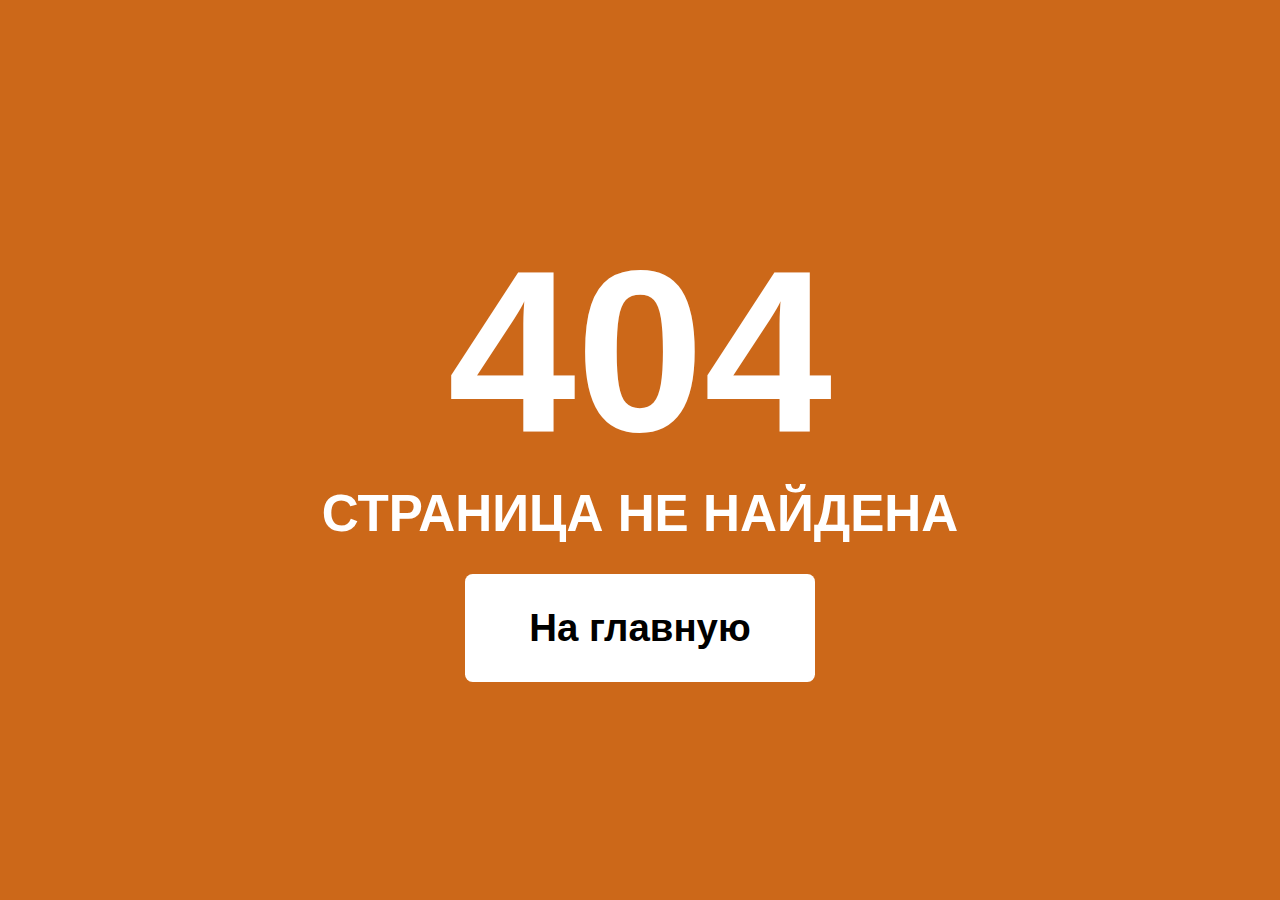
<file: error404.html>
<!DOCTYPE html>
<html lang="ru">
<head>
    <meta charset="UTF-8">
    <meta name="viewport" content="width=device-width, initial-scale=1.0">
    <title>Ошибка 404</title>
    <link rel="stylesheet" type="text/css" href="scss/style.css">
    <style>


    
    </style>
</head>
<body>
    <div class="error-container">
        <div class="error-code">404</div>
        <div class="error-message">СТРАНИЦА НЕ НАЙДЕНА</div>
            <a href="index.html" class="nav-button">
                На главную
            </a>
    </div>
</body>
</html>
</file>
<file: scss/style.css>
.container {
  margin-left: 18vw;
  margin-right: 18vw;
}

@media (max-width: 450px) {
  .container {
    margin-left: 10vw;
    margin-right: 10vw;
    display: flex;
    align-items: center;
    flex-direction: column;
    align-items: center;
  }
}
@media (max-width: 450px) {
  [alt=checklist__photo] {
    display: none;
  }
}
[alt=logo] {
  height: 5vw;
}

[alt=ellips] {
  height: 80vw;
  position: absolute;
  z-index: -10;
  top: -35vw;
  right: 45vw;
}

[alt=fruits] {
  height: 42.796vw;
  position: absolute;
  z-index: -9;
  left: 4.68vw;
  top: 5.2vw;
}

[alt=pan] {
  width: 37.232vw;
  height: 34.8vw;
  margin: 2.4vw;
  align-self: center;
  justify-self: center;
  position: relative;
  left: 1vw;
  border-radius: 110%;
  box-shadow: 0.3vw 0vw 1vw rgb(0, 0, 0);
}

[alt=sp] {
  width: 100%;
  height: auto;
  border-radius: 1vw;
  -o-object-fit: cover;
     object-fit: cover;
  display: block;
  margin-bottom: 1vw;
}

[alt=sm] {
  width: 1vw;
  filter: brightness(0) invert(1);
  transition: filter 0.3s ease;
}

[alt=sm]:hover {
  width: 1vw;
  filter: none;
}

[alt=arrow] {
  padding-top: 0.6vw;
  width: 2vw;
  filter: invert(0);
  transition: filter 0.3s ease;
}

[alt=arrow]:hover {
  width: 2vw;
  filter: invert(1);
}

[alt=checklist__photo] {
  width: 25.7vw;
  position: relative;
  top: -15vw;
  left: 37.5vw;
}

h1, h2, h3, h4, h5 {
  font-family: "Poppins", sans-serif;
  font-weight: 500;
  font-style: normal;
}

h1 {
  font-size: 4.35vw;
  margin-top: 5vw;
  margin-bottom: 2vw;
}

h2 {
  margin: 0%;
  margin-bottom: 3.69vw;
  font-size: 3.12vw;
  font-style: normal;
  font-weight: 100;
}

h3 {
  font-size: 3.1vw;
  font-style: normal;
  font-family: system-ui, -apple-system, BlinkMacSystemFont, "Segoe UI", Roboto, Oxygen, Ubuntu, Cantarell, "Open Sans", "Helvetica Neue", sans-serif;
}

h4 {
  margin: 1vw 1vw 0vw 1vw;
  font-size: 1.5vw;
}

h5 {
  font-size: 1.25vw;
  margin: 0;
  line-height: 1.5vw;
}

a {
  text-decoration: none;
  font-weight: bolder;
}

a:visited, a:active, a:link {
  transition: 0.4s;
}

a:hover {
  transition: 0.4s;
  color: #EA543C;
  font-size: 105%;
}

.button-subscribe a {
  color: #ffffff;
}
.button-subscribe--main {
  transition: 0.4s;
  transform: scale(1);
  height: 3.848vw;
  display: flex;
  align-items: center;
  justify-content: center;
  background: linear-gradient(135deg, rgb(234, 84, 60) 0%, rgb(197, 170, 36) 100%);
  color: #ffffff;
  border-radius: 0.9vw;
  width: auto;
  width: 16.64vw;
  text-align: center;
}
.button-subscribe--main a {
  transition: 0.4s;
  transform: scale(1);
  color: #ffffff;
  font-family: "Inter", sans-serif;
}
.button-subscribe--main:hover {
  transition: 0.4s;
  transform: scale(1.1);
  background: #34BCA6;
  background: linear-gradient(135deg, rgb(52, 188, 166) 0%, rgb(197, 170, 36) 100%);
}
.button-subscribe--main:hover a {
  color: #ffffff;
}
.button-subscribe--secondary {
  transition: 0.4s;
  transform: scale(1);
  display: flex;
  align-items: center;
  justify-content: center;
  position: relative;
  width: 16.666vw;
  height: 4vw;
  border: solid rgb(251, 89, 2) 0.052vw;
  border-radius: 0.6vw;
  background-color: #ffffff;
  margin-top: 2.4vw;
}
.button-subscribe--secondary a {
  color: #000000;
}
.button-subscribe--secondary:hover {
  transition: 0.2s;
  background: #34BCA6;
  background: linear-gradient(135deg, rgb(52, 188, 166) 0%, rgb(197, 170, 36) 100%);
  transform: scale(1.05);
}
.button-subscribe--secondary:hover a {
  color: #ffffff;
}
.button-subscribe--third {
  transition: 0.4s;
  transform: scale(1);
  height: 2.7vw;
  display: flex;
  align-items: center;
  justify-content: center;
  background: #ffffff;
  color: #000000;
  border-radius: 0.8vw;
  width: 12.2vw;
  text-align: center;
}
.button-subscribe--third a {
  color: #000000;
}
.button-subscribe--third:hover {
  transition: 0.4s;
  transform: scale(1.1);
  background: #2C2C2C;
  color: #ffffff;
}
.button-subscribe--third:hover a {
  color: #ffffff;
}
.button-subscribe--tariff {
  transition: 0.4s;
  transform: scale(1);
  height: 4vw;
  display: flex;
  align-items: center;
  justify-content: center;
  background: #CC6819;
  color: #000000;
  border-radius: 0.8vw;
  width: 16.5vw;
  text-align: center;
}
.button-subscribe--tariff a {
  color: #ffffff;
}
.button-subscribe--tariff:hover {
  transition: 0.4s;
  transform: scale(1.1);
}

header {
  padding-top: 1vw;
}

.navbar {
  width: 64vw;
  align-items: center;
  display: flex;
  align-items: center;
  justify-content: space-between;
  flex-direction: row;
}
.navbar a {
  color: black;
}
.navbar .navbar__links {
  width: 54vw;
  display: flex;
  justify-content: space-around;
  text-decoration: none;
  list-style: none;
  padding-bottom: 1vw;
  padding-right: 3vw;
}
.navbar .navbar__links a:hover {
  color: #EA543C;
}
.navbar .navbar__logo a {
  display: flex;
  align-items: center;
  flex-direction: row;
  justify-content: space-between;
  gap: 1vw;
  font-weight: bold;
  font-size: 2.1vw;
  background: linear-gradient(135deg, rgb(234, 84, 60) 0%, rgb(197, 170, 36) 100%);
  -webkit-background-clip: text;
          background-clip: text;
  color: transparent;
}

.navbar__logo .a, .navbar__logo a:visited, .navbar__logo a:active, .navbar__logo a:link {
  text-decoration: none;
  transition: none;
}

@media (max-width: 450px) {
  .navbar__search-icon, .navbar__burger, .navbar__mobile-menu {
    display: block;
  }
  .navbar__search-icon, .navbar__burger {
    z-index: 100;
  }
  .navbar {
    justify-content: space-between;
    padding: 0 4vw;
  }
  .navbar .navbar__links {
    display: none;
  }
  .navbar .navbar__search-icon, .navbar .navbar__burger {
    width: 6vw;
    height: 6vw;
    display: flex;
    justify-content: center;
    align-items: center;
    font-size: 6vw;
    cursor: pointer;
  }
  header .navbar__logo {
    align-self: center;
    transform: scale(1.7);
    padding-top: 2vw;
  }
  .navbar__mobile-menu {
    z-index: 100;
    position: absolute;
    top: 12vw;
    left: 0;
    width: 100vw;
    background: linear-gradient(135deg, rgb(234, 84, 60) 0%, rgb(197, 170, 36) 100%);
    display: flex;
    flex-direction: column;
    gap: 4vw;
    padding: 4vw 0;
    transform: translateY(-200%);
    transition: 0.4s ease;
    border-radius: 3vw;
  }
  .navbar__mobile-menu.active {
    transform: translateY(-5%);
  }
  .navbar__mobile-menu li {
    list-style: none;
    text-align: center;
    transition: 0.4s ease;
    border-radius: 2vw;
  }
  .navbar__mobile-menu li:active {
    background: linear-gradient(270deg, rgb(52, 188, 166) 0%, rgb(197, 170, 36) 100%);
    transition: 0.4s ease;
    border-radius: 2vw;
  }
  .navbar__mobile-menu li a {
    font-size: 5vw;
    text-decoration: none;
    color: #ffffff;
  }
}
@media (min-width: 450px) {
  .navbar__search-icon, .navbar__burger, .navbar__mobile-menu {
    display: none;
  }
}
footer {
  height: 10vw;
  background-color: #2C2C2C;
  padding-top: 1vw;
}
footer ul {
  list-style: none;
}
footer a, footer a:visited, footer a:active, footer a:link {
  color: #ffffff;
}
footer a:hover {
  transition: 0.4s;
  color: #EA543C;
  font-size: 110%;
}
footer a.policy {
  position: relative;
  bottom: -2vw;
  color: #a0a0a0;
  font-size: 0.8vw;
}
footer a.policy:hover {
  font-size: 0.9vw;
}
footer .social {
  width: 13.4vw;
  align-items: center;
  display: flex;
  align-items: center;
  justify-content: space-between;
  flex-direction: row;
  padding-left: 21vw;
  margin: 0;
  color: #ffffff;
}

.footer .social {
  width: 13.4vw;
  align-items: center;
  display: flex;
  align-items: center;
  justify-content: space-between;
  flex-direction: row;
  padding-left: 21vw;
  margin: 0;
  color: #ffffff;
}

@media (max-width: 450px) {
  footer {
    height: 65vw;
    padding: 0;
    padding-top: 5vw;
  }
  footer .navbar {
    display: flex;
    align-items: center;
    gap: 2vw;
    flex-direction: column;
    justify-content: center;
    justify-items: center;
  }
  footer .navbar .navbar__links {
    display: flex;
    gap: 4vw;
    flex-direction: column;
    justify-content: center;
    align-items: center;
    justify-items: center;
    padding: 0%;
    font-size: 400%;
  }
  footer .navbar .navbar__logo {
    transform: scale(2);
  }
  footer .social {
    transform: scale(4);
    padding: 1vw;
  }
  footer a.policy {
    display: none;
  }
}
.home-page {
  padding-bottom: 14vw;
}
.home-page__background {
  display: flex;
  flex-direction: row;
}
.home-page__background .home-page__rounded {
  background: linear-gradient(90deg, rgb(242, 219, 191) 0%, rgb(239, 224, 205) 100%);
  border-radius: 20vw 0% 0% 20vw;
  width: 42.7vw;
  position: absolute;
  right: 0vw;
  display: flex;
  height: -moz-max-content;
  height: max-content;
  height: 41vw;
}
.home-page__background .home-page__content {
  width: 38vw;
  display: flex;
  flex-direction: column;
}

@media (max-width: 450px) {
  .home-page__background .home-page__rounded {
    display: none;
  }
  .home-page__background [alt=ellips] {
    display: none;
  }
  .home-page__background [alt=fruits] {
    left: 20vw;
  }
  .home-page__background .home-page__content {
    width: 60vw;
  }
  .home-page__background .home-page__content h1 {
    font-size: 700%;
    text-align: center;
    padding-top: 5vw;
    padding-bottom: 5vw;
  }
  .home-page__background .home-page__content .button-subscribe--main {
    align-self: center;
    width: 30VW;
    height: 10VW;
    font-size: 220%;
    font-weight: 600;
    border-radius: 3VW;
  }
}
.checklist {
  color: #ffffff;
  background: linear-gradient(135deg, rgb(52, 188, 166) 0%, rgb(197, 170, 36) 100%);
  height: 24.5vw;
  padding-top: 4vw;
}
.checklist__text {
  width: 36vw;
}
.checklist__text h2 {
  margin-bottom: 2.5vw;
}
.checklist__text p {
  margin-bottom: 1vw;
  font-size: 1.05vw;
}
.checklist__text .checklist__email {
  height: 2.5vw;
  width: 19vw;
  border: none;
  font-size: 1.1vw;
  padding-left: 1vw;
  border-radius: 0.6vw;
}
.checklist__text a {
  position: relative;
  right: 2.5vw;
  top: 0.5vw;
}
.checklist__text a [alt=arrow] {
  width: 1.7vw;
  filter: invert(1);
  transition: filter 0.3s ease;
}
.checklist__text a [alt=arrow]:hover {
  width: 1.7vw;
  filter: invert(0);
}

@media (max-width: 450px) {
  .checklist {
    height: auto;
  }
  .checklist .checklist__text {
    width: 80vw;
    padding-bottom: 5vw;
  }
  .checklist .checklist__text h5 {
    font-size: 200%;
    font-weight: 600;
  }
  .checklist .checklist__text p {
    font-size: 200%;
  }
  .checklist .checklist__text .checklist__email {
    height: 5vw;
    width: 40vw;
    font-size: 2vw;
    padding-left: 1vw;
    border-radius: 1vw;
  }
  .checklist .checklist__text img[alt=arrow] {
    width: 4.5vw;
    position: relative;
    top: 1vw;
    right: 3vw;
  }
}
.nutrition {
  background: #ffffff;
  height: 60vw;
  padding-top: 3vw;
  padding-bottom: 5.4vw;
}
.nutrition__photo {
  border-radius: 2vw;
  height: 51vw;
  width: 49vw;
  position: absolute;
  right: 0vw;
}
.nutrition__pfc {
  height: 51vw;
  width: 32vw;
  display: flex;
  flex-direction: row;
  flex-wrap: wrap;
  gap: 1vw;
  left: 0;
}
.nutrition__pfc .nutrition__protein, .nutrition__pfc .nutrition__vitamins, .nutrition__pfc .nutrition__carbohydrate, .nutrition__pfc .nutrition__fat {
  width: 15vw;
  border-radius: 1.2vw;
  display: flex;
  align-items: center;
  flex-direction: column;
  align-content: space-around;
}
.nutrition__pfc .nutrition__protein ul, .nutrition__pfc .nutrition__vitamins ul, .nutrition__pfc .nutrition__carbohydrate ul, .nutrition__pfc .nutrition__fat ul {
  padding: 1vw 1vw 1vw 2vw;
  margin: 0%;
  line-height: 1.67vw;
  font-size: 1.1vw;
}
.nutrition__pfc .nutrition__protein {
  background: #34BCA6;
  background: linear-gradient(135deg, rgb(52, 188, 166) 0%, rgb(197, 170, 36) 100%);
  transform: scale(1);
  color: #ffffff;
}
.nutrition__pfc .nutrition__vitamins, .nutrition__pfc .nutrition__carbohydrate {
  color: #000000;
  border: 0.052vw solid black;
}
.nutrition__pfc .nutrition__fat {
  background: linear-gradient(135deg, rgb(234, 84, 60) 0%, rgb(197, 170, 36) 100%);
  transform: scale(1);
  color: #ffffff;
}
.nutrition__pfc .nutrition__scattered {
  width: 31vw;
  height: 12.6vw;
  margin-bottom: 0.5vw;
}
.nutrition__pfc .nutrition__scattered img {
  position: relative;
  left: -0.5vw;
  bottom: -0.5vw;
  width: 29.17vw;
  height: 12vw;
}
.nutrition__pfc .nutrition__protein {
  height: 17.47vw;
}
.nutrition__pfc .nutrition__vitamins {
  height: 13.78vw;
}
.nutrition__pfc .nutrition__carbohydrate {
  height: 18.194vw;
}
.nutrition__pfc .nutrition__fat {
  height: 21.884vw;
  position: relative;
  bottom: 3.68vw;
}

@media (max-width: 450px) {
  .nutrition {
    height: auto;
  }
  .nutrition__photo {
    display: none;
  }
  .nutrition h2 {
    font-size: 500%;
    font-weight: 700;
  }
  .nutrition .nutrition__pfc {
    transform: scale(2);
    margin-bottom: 30vw;
  }
  .nutrition .nutrition__pfc img {
    display: none;
  }
}
.subscribe {
  height: 29.484vw;
  background: linear-gradient(135deg, rgb(234, 84, 60) 0%, rgb(197, 170, 36) 100%);
  color: #ffffff;
}
.subscribe__text {
  padding-top: 4.4VW;
  width: 35Vw;
  height: 13VW;
}
.subscribe__text h2 {
  margin: 0%;
  padding-bottom: 1.1vw;
}
.subscribe__text p {
  width: 30Vw;
}
.subscribe__photos {
  height: 29.484vw;
  width: 37.5vw;
  position: absolute;
  right: 0vw;
  left: 54.5vw;
  overflow: hidden;
}
.subscribe__photos .subscribe__content {
  display: grid;
  grid-template-columns: 1fr 1.4fr 1fr;
  gap: 0.8vw;
  padding: 0.8vw;
  border-radius: 0.8vw;
  box-sizing: border-box;
  overflow: hidden;
}
.subscribe__photos .subscribe__column img {
  aspect-ratio: 3/4;
  transform: translateY(-4vw);
}
.subscribe__photos .subscribe__column__square img {
  aspect-ratio: 1/1;
  transform: translateY(-9vw);
}

@media (max-width: 450px) {
  .subscribe {
    height: auto;
    padding-bottom: 5vw;
  }
  .subscribe .subscribe__content {
    display: none;
  }
  .subscribe .subscribe__text {
    width: 80vw;
    height: auto;
  }
  .subscribe .subscribe__text p {
    width: 80vw;
    font-size: 300%;
  }
  .subscribe .subscribe__text h2 {
    font-size: 500%;
  }
  .subscribe .button-subscribe--secondary {
    align-self: center;
    width: 30VW;
    height: 10VW;
    font-size: 220%;
    font-weight: 600;
    border-radius: 3VW;
  }
}
.start-now {
  display: flex;
  justify-content: center;
}
.start-now img {
  width: 100vw;
}
.start-now__text {
  padding-top: 5.5vw;
  text-align: center;
  position: absolute;
  font-size: 7vw;
  color: #ffffff;
  line-height: 11vw;
  font-weight: 400;
}
.start-eating {
  padding-bottom: 5vw;
  display: flex;
  justify-content: center;
}
.start-eating img {
  width: 100vw;
}
.start-eating__text {
  padding-top: 12vw;
  position: absolute;
  font-size: 7vw;
  color: #ffffff;
  line-height: 11vw;
  font-weight: 400;
  display: flex;
  flex-direction: column;
}
.start-eating__text-2 {
  margin-left: 10vw;
}
.start-eating__text-3 {
  margin-left: 20vw;
}

@media (max-width: 450px) {
  .start-now__text {
    font-size: 1000%;
    padding-top: 5vw;
    line-height: 15vw;
  }
}
.recipes {
  padding-top: 4vw;
}
.recipes__blocks {
  width: 64vw;
  display: flex;
  flex-direction: row;
  flex-wrap: wrap;
  gap: 1vw;
}
.recipes__blocks .recipes__block--breakfast, .recipes__blocks .recipes__block--lunch, .recipes__blocks .recipes__block--dinner, .recipes__blocks .recipes__block--smoothies {
  border-radius: 1.5vw;
  display: flex;
  justify-content: space-between;
  padding-top: 1vw;
  align-items: start;
  background-repeat: no-repeat;
  background-position: center center;
}
.recipes__blocks .recipes__block--breakfast p, .recipes__blocks .recipes__block--lunch p, .recipes__blocks .recipes__block--dinner p, .recipes__blocks .recipes__block--smoothies p {
  color: white;
  font-size: 2.2vw;
  margin: 0;
  margin-left: 1vw;
}
.recipes__blocks .recipes__block--breakfast a, .recipes__blocks .recipes__block--lunch a, .recipes__blocks .recipes__block--dinner a, .recipes__blocks .recipes__block--smoothies a {
  margin-right: 1vw;
}
.recipes__blocks .recipes__block--breakfast {
  background: url(../photos/32b6a644c49812ab3bbe7d7bf7691e114fe5400d.png);
  background-size: 36.4vw;
  width: 36.4vw;
  height: 25vw;
}
.recipes__blocks .recipes__block--lunch {
  background: url(../photos/2d6309e22161a5512ebe37968867fbd1f6fd6f33.png);
  background-size: 25.7vw;
  width: 25.7vw;
  height: 24vw;
}
.recipes__blocks .recipes__block--dinner {
  background: url(../photos/63019535b5fd4b82e3467aa22b0fd6ac416cac61.png);
  background-size: 25.7vw;
  width: 25.7vw;
  height: 24vw;
}
.recipes__blocks .recipes__block--smoothies {
  background: url(../photos/4cd4ef3984d9f21302f81a6a26e8c03c76541918.png);
  background-size: 36.4vw;
  width: 36.4vw;
  height: 25vw;
}

@media (max-width: 450px) {
  .recipes h2 {
    font-size: 500%;
  }
  .recipes .recipes__block--breakfast, .recipes .recipes__block--lunch, .recipes .recipes__block--dinner, .recipes .recipes__block--smoothies {
    width: 64vw;
    height: 64vw;
    background-size: 64vw;
    align-self: center;
  }
  .recipes .recipes__block--breakfast p, .recipes .recipes__block--lunch p, .recipes .recipes__block--dinner p, .recipes .recipes__block--smoothies p {
    font-size: 500%;
  }
  .recipes .recipes__block--breakfast [alt=arrow], .recipes .recipes__block--lunch [alt=arrow], .recipes .recipes__block--dinner [alt=arrow], .recipes .recipes__block--smoothies [alt=arrow] {
    width: 7vw;
  }
}
.approach {
  padding-top: 4.5vw;
  padding-bottom: 6vw;
}
.approach h2 {
  margin-bottom: 2.3vw;
}
.approach__blocks {
  width: 64vw;
  display: flex;
  flex-direction: row;
  flex-wrap: wrap;
  gap: 1vw;
}
.approach__blocks h5 {
  margin-bottom: 0.3vw;
}
.approach__item {
  border-radius: 1vw;
  height: 18vw;
  display: flex;
  flex-direction: column;
  padding-left: 1.5vw;
  padding-top: 1.5vw;
}
.approach__item p {
  margin: 0;
  font-size: 0.95vw;
}
.approach__item:nth-child(1) {
  width: 24vw;
}
.approach__item:nth-child(1) [alt=yellowSigns] {
  width: 10vw;
  margin-left: 4.5vw;
  position: relative;
  bottom: 1.7vw;
}
.approach__item:nth-child(2) {
  width: 13vw;
}
.approach__item:nth-child(2) [alt=yellowSigns] {
  width: 7.5vw;
  margin-left: 1.9vw;
  position: relative;
}
.approach__item:nth-child(3) {
  width: 20vw;
}
.approach__item:nth-child(3) [alt=yellowSigns] {
  width: 7.5vw;
  margin-left: 4.5vw;
  position: relative;
}
.approach__item:nth-child(4) {
  width: 19vw;
}
.approach__item:nth-child(4) [alt=yellowSigns] {
  width: 8.5vw;
  margin-left: 4vw;
  position: relative;
}
.approach__item:nth-child(5) {
  width: 19vw;
}
.approach__item:nth-child(5) [alt=yellowSigns] {
  width: 8.5vw;
  margin-left: 3vw;
  position: relative;
}
.approach__item:nth-child(even) {
  background: #2C2C2C;
  color: #ffffff;
}
.approach__button {
  color: #ffffff;
  width: 20vw;
  border-radius: 1vw;
  height: 12vw;
  display: flex;
  align-items: center;
  flex-direction: column;
  justify-content: center;
  background: linear-gradient(135deg, rgb(234, 84, 60) 0%, rgb(197, 170, 36) 100%);
}
.approach__button h5 {
  text-align: center;
}

@media (max-width: 450px) {
  .approach h2 {
    font-size: 500%;
  }
  .approach .approach__blocks {
    width: 80vw;
    flex-direction: column;
    height: 100vw;
  }
  .approach .approach__blocks .approach__item {
    height: 25vw;
    padding: 2vw;
    justify-items: center;
    align-items: center;
    border: #2C2C2C 1px solid;
  }
  .approach .approach__blocks .approach__item img {
    display: none;
  }
  .approach .approach__blocks .approach__item h5 {
    font-size: 200%;
    font-weight: 600;
    padding-top: 2vw;
    padding-bottom: 3vw;
  }
  .approach .approach__blocks .approach__item p {
    font-size: 200%;
  }
  .approach .approach__blocks .approach__item:nth-child(1) {
    width: 35vw;
    background-image: url(../photos/yellowSign_1.png);
    background-size: 10vw;
    background-repeat: no-repeat;
    background-position: bottom right;
  }
  .approach .approach__blocks .approach__item:nth-child(2) {
    width: 35vw;
    background-image: url(../photos/yellowSign_2.png);
    background-size: 10vw;
    background-repeat: no-repeat;
    background-position: bottom right;
  }
  .approach .approach__blocks .approach__item:nth-child(3) {
    width: 35vw;
    background-image: url(../photos/yellowSign_3.png);
    background-size: 10vw;
    background-repeat: no-repeat;
    background-position: bottom right;
  }
  .approach .approach__blocks .approach__item:nth-child(4) {
    width: 35vw;
    background-image: url(../photos/yellowSign_4.png);
    background-size: 10vw;
    background-repeat: no-repeat;
    background-position: bottom right;
  }
  .approach .approach__blocks .approach__item:nth-child(5) {
    width: 35vw;
    background-image: url(../photos/yellowSign_5.png);
    background-size: 10vw;
    background-repeat: no-repeat;
    background-position: bottom right;
  }
  .approach .approach__blocks .approach__button {
    width: 35vw;
    height: 25vw;
    padding: 2vw;
    border: #2C2C2C 1px solid;
  }
  .approach .approach__blocks .approach__button h5 {
    font-size: 200%;
    font-weight: 600;
    padding-top: 2vw;
    padding-bottom: 3vw;
  }
  .approach .approach__blocks .approach__button .button-subscribe--third {
    align-self: center;
    width: 30VW;
    height: 10VW;
    font-size: 220%;
    font-weight: 600;
    border-radius: 3VW;
  }
}
.advices {
  padding-top: 5.5vw;
  padding-bottom: 6vw;
}
.advices__content {
  display: flex;
  flex-direction: row;
  gap: 6.3vw;
}
.advices__photos {
  display: flex;
  flex-direction: row;
  flex-wrap: wrap;
  gap: 1vw;
  width: 25.74vw;
}
.advices__photos img {
  border-radius: 1vw;
}
.advices__photo:first-child {
  width: 25.74vw;
}
.advices__photo:nth-child(2) {
  width: 15vw;
}
.advices__photo:last-child {
  width: 9.672vw;
}
.advices__text {
  width: 31vw;
}
.advices__text h2 {
  margin: 0;
  margin-bottom: 1.5vw;
}

.advices__list {
  display: grid;
  grid-template-columns: repeat(2, 1fr);
  gap: 1vw;
  padding-top: 1vw;
}
.advices__item {
  background: linear-gradient(135deg, rgb(52, 188, 166) 0%, rgb(197, 170, 36) 100%);
  padding: 1.35vw;
  display: flex;
  justify-content: center;
  align-items: center;
  text-align: center;
  border-radius: 1vw;
  color: #ffffff;
}
.advices__item:last-child {
  grid-column: span 2;
  padding: 2vw;
}
.advices__item:nth-child(3n+1) {
  background: linear-gradient(135deg, rgb(234, 84, 60) 0%, rgb(197, 170, 36) 100%);
}

@media (max-width: 450px) {
  .advices {
    font-size: 300%;
  }
  .advices__photos {
    display: none;
  }
  .advices .advices__text {
    width: 80vw;
  }
  .advices .advices__text h2 {
    font-size: 200%;
  }
}
.tariffs {
  padding-top: 4vw;
  padding-bottom: 5vw;
}
.tariffs__cards {
  display: flex;
  flex-direction: row;
  height: 46vw;
  justify-content: space-between;
}
.tariffs__card {
  transition: 0.4s;
  transform: scale(1);
  border: #CC6819 0.052vw solid;
  border-radius: 1vw;
  display: flex;
  align-items: center;
  justify-content: center;
  flex-direction: column;
  width: 20vw;
  height: 44.5vw;
  color: #000000;
}
.tariffs__card h3 {
  font-size: 2.2vw;
  text-align: center;
  margin: 0;
  font-weight: 400;
}
.tariffs__card ul {
  padding: 0%;
  padding-left: 1vw;
}
.tariffs__card li {
  margin-bottom: 1.5vw;
  width: 18vw;
  padding: 0%;
}
.tariffs__card .tariffs__discount {
  padding: 2vw 1.7vw 2vw 1.7vw;
  border-radius: 100%;
  background-color: #CC6819;
  color: white;
  position: absolute;
  top: -3vw;
  right: -2vw;
}
.tariffs__card .tariffs__old-price {
  font-size: smaller;
  text-decoration: line-through;
  position: absolute;
  bottom: 37vw;
}
.tariffs__card:hover {
  transition: 0.4s;
  transform: scale(1.1);
  background: linear-gradient(135deg, rgb(234, 84, 60) 0%, rgb(197, 170, 36) 100%);
  color: white;
  box-shadow: 0 0 1.5vw 0.5vw rgba(204, 104, 25, 0.5);
}
.tariffs__card:hover .tariffs__discount {
  background: #2C2C2C;
}
.tariffs__card:hover .button-subscribe--tariff {
  background: #ffffff;
}
.tariffs__card:hover .button-subscribe--tariff a {
  color: #000000;
}
.tariffs__card:nth-child(1) ul li:nth-child(n+5) {
  color: #a0a0a0;
  -webkit-user-select: none;
     -moz-user-select: none;
          user-select: none;
}
.tariffs__card:nth-child(3) ul li:nth-child(n+7) {
  color: #a0a0a0;
  -webkit-user-select: none;
     -moz-user-select: none;
          user-select: none;
}

@media (max-width: 450px) {
  .tariffs h2 {
    font-size: 500%;
    padding-bottom: 5vw;
  }
  .tariffs .tariffs__cards {
    flex-direction: column;
    height: auto;
    gap: 6vw;
  }
  .tariffs .tariffs__cards .tariffs__card {
    border-radius: 3vw;
    width: 60vw;
    height: 135vw;
    justify-content: space-around;
  }
  .tariffs .tariffs__cards .tariffs__card h3 {
    font-size: 800%;
  }
  .tariffs .tariffs__cards .tariffs__card li {
    margin-bottom: 1.5vw;
    width: 45vw;
    font-size: 300%;
  }
  .tariffs .tariffs__cards .tariffs__card .button-subscribe--tariff {
    align-self: center;
    width: 45VW;
    height: 15VW;
    font-size: 300%;
    font-weight: 600;
    border-radius: 3VW;
  }
  .tariffs .tariffs__cards .tariffs__card .button-subscribe--tariff a {
    color: #ffffff;
  }
  .tariffs .tariffs__cards .tariffs__card .button-subscribe--tariff:hover a {
    color: #000000;
  }
  .tariffs .tariffs__cards .tariffs__card .tariffs__discount {
    transform: scale(2);
  }
  .tariffs .tariffs__cards .tariffs__card .tariffs__old-price {
    font-size: 500%;
    bottom: 97vw;
  }
  .tariffs .tariffs__cards .tariffs__card.in-viewport {
    transition: 0.4s;
    transform: scale(1.1);
    background: linear-gradient(135deg, rgb(234, 84, 60) 0%, rgb(197, 170, 36) 100%);
    color: white;
    box-shadow: 0 0 1.5vw 0.5vw rgba(204, 104, 25, 0.5);
  }
}
.error-container {
  font-family: "Poppins", sans-serif;
  margin: 0;
  padding: 0;
  box-sizing: border-box;
  display: flex;
  align-items: center;
  flex-direction: column;
  justify-content: center;
  text-align: center;
  width: 100vw;
  background: #CC6819;
  height: 100vh;
  position: absolute;
  left: 0;
  top: 0;
}
.error-container .error-code {
  font-size: 18vw;
  font-weight: 900;
  color: rgb(255, 255, 255);
}
.error-container .error-message {
  font-size: 4vw;
  font-weight: 700;
  color: white;
}
.error-container .nav-button {
  display: inline-flex;
  align-items: center;
  justify-content: center;
  padding: 2.5vw 5vw;
  font-size: 3vw;
  font-weight: 600;
  text-decoration: none;
  transition: 0.4s;
  transform: scale(1);
  border-radius: 0.6vw;
  background-color: #ffffff;
  margin-top: 2.4vw;
  color: black;
}
.error-container .nav-button:hover {
  transition: 0.2s;
  background: #34BCA6;
  background: linear-gradient(135deg, rgb(52, 188, 166) 0%, rgb(197, 170, 36) 100%);
  transform: scale(1.05);
  color: #ffffff;
}

html {
  width: 99vw;
  overflow-x: hidden;
  position: absolute;
  left: 0;
}

body {
  margin: 0;
  padding: 0;
  background-color: #ffffff;
  font-size: 1vw;
  font-family: "Quicksand", sans-serif;
  font-style: normal;
  font-weight: 300;
}

@media (max-width: 768px) {
  li {
    list-style: none;
  }
}
@media (max-width: 450px) {
  html {
    width: 100vw;
    overflow-x: hidden;
    position: absolute;
    left: 0;
  }
}/*# sourceMappingURL=style.css.map */
</file>
